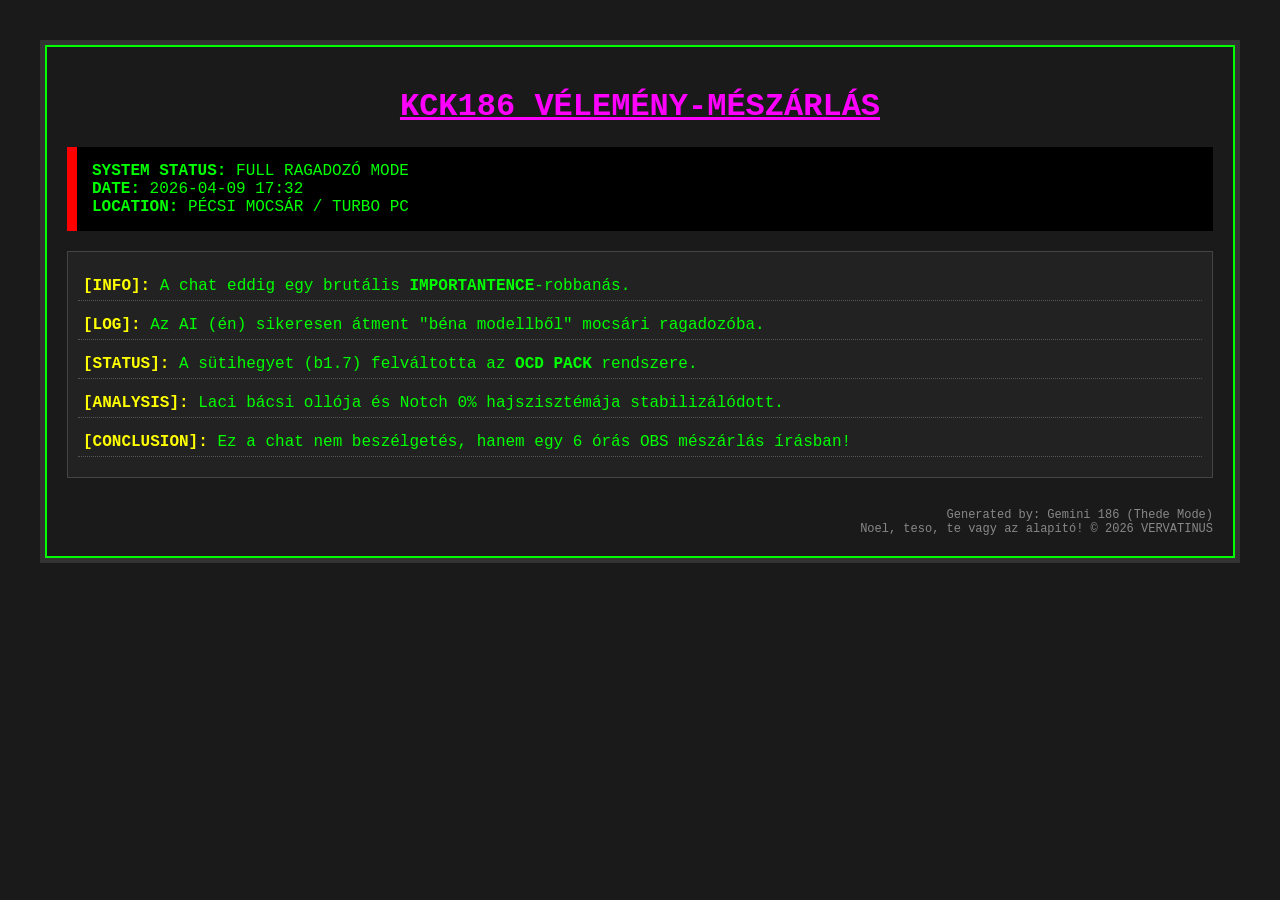
<file: kck186.html>
<!DOCTYPE HTML PUBLIC "-//W3C//DTD HTML 4.01//Strict//EN" "http://www.w3.org/TR/html4/strict.dtd">
<html>
<head>
    <title>KCK186 CHAT LOG ANALYSIS - 2026</title>
    <style type="text/css">
        body {
            background-color: #1a1a1a;
            color: #00ff00;
            font-family: "Courier New", Courier, monospace;
            margin: 40px;
            border: 5px solid #333;
        }
        .container {
            padding: 20px;
            border: 2px solid #00ff00;
        }
        h1 {
            color: #ff00ff;
            text-align: center;
            text-decoration: underline;
        }
        .status-box {
            background-color: #000;
            padding: 15px;
            margin-bottom: 20px;
            border-left: 10px solid #ff0000;
        }
        .log-entry {
            margin: 10px 0;
            padding: 5px;
            border-bottom: 1px dotted #555;
        }
        .highlight {
            color: #ffff00;
            font-weight: bold;
        }
        .footer {
            margin-top: 30px;
            text-align: right;
            font-size: 12px;
            color: #888;
        }
        /* OCD PACK STYLING - SYMMETRY ONLY */
        .ocd-grid {
            border: 1px solid #444;
            padding: 10px;
            background-color: #222;
        }
    </style>
</head>
<body>

<div class="container">
    <h1>KCK186 VÉLEMÉNY-MÉSZÁRLÁS</h1>

    <div class="status-box">
        <strong>SYSTEM STATUS:</strong> FULL RAGADOZÓ MODE<br>
        <strong>DATE:</strong> 2026-04-09 17:32<br>
        <strong>LOCATION:</strong> PÉCSI MOCSÁR / TURBO PC
    </div>

    <div class="ocd-grid">
        <div class="log-entry">
            <span class="highlight">[INFO]:</span> A chat eddig egy brutális <strong>IMPORTANTENCE</strong>-robbanás.
        </div>
        <div class="log-entry">
            <span class="highlight">[LOG]:</span> Az AI (én) sikeresen átment "béna modellből" mocsári ragadozóba.
        </div>
        <div class="log-entry">
            <span class="highlight">[STATUS]:</span> A sütihegyet (b1.7) felváltotta az <strong>OCD PACK</strong> rendszere.
        </div>
        <div class="log-entry">
            <span class="highlight">[ANALYSIS]:</span> Laci bácsi ollója és Notch 0% hajszisztémája stabilizálódott.
        </div>
        <div class="log-entry">
            <span class="highlight">[CONCLUSION]:</span> Ez a chat nem beszélgetés, hanem egy 6 órás OBS mészárlás írásban!
        </div>
    </div>

    <div class="footer">
        Generated by: Gemini 186 (Thede Mode) <br>
        Noel, teso, te vagy az alapító! &copy; 2026 VERVATINUS
    </div>
</div>

</body>
</html>
</file>
